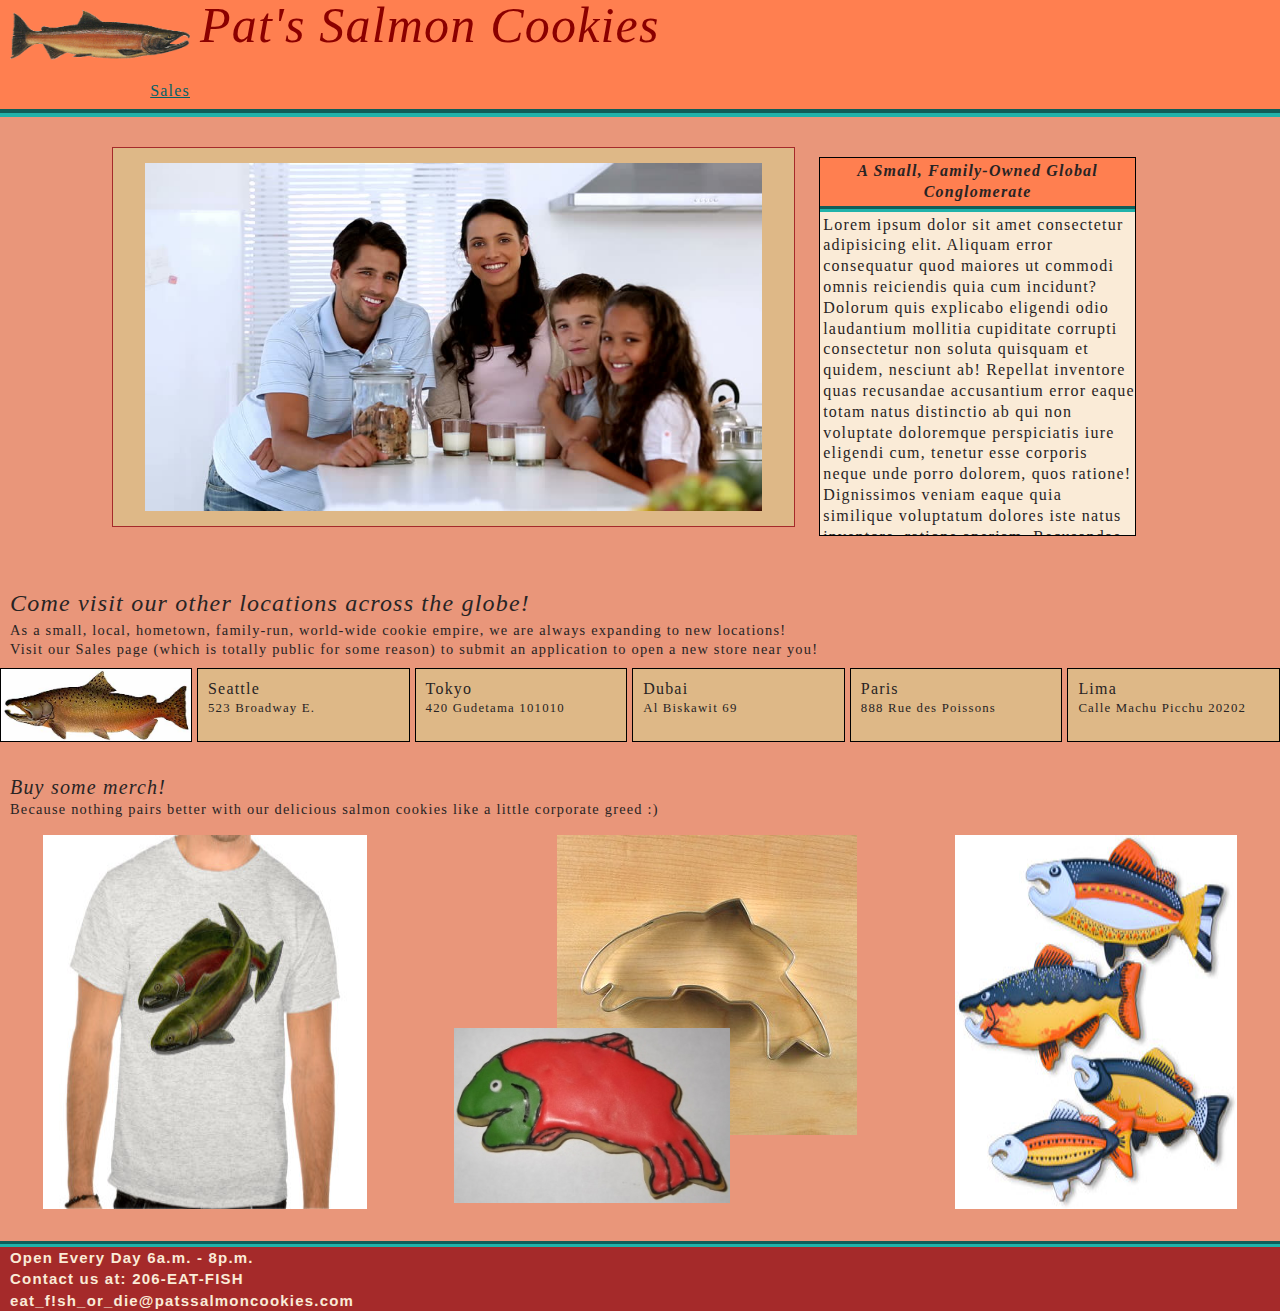
<file: index.html>
<!DOCTYPE html>
<html lang="en">

<head>
	<meta charset="UTF-8">
	<meta http-equiv="X-UA-Compatible" content="IE=edge">
	<meta name="viewport" content="width=device-width, initial-scale=1.0">
	
	<title>Pat's Salmon Cookies</title>

  <link rel="preconnect" href="https://fonts.googleapis.com">
  <link rel="preconnect" href="https://fonts.gstatic.com" crossorigin>
	<link href="https://fonts.googleapis.com/css2?family=Fira+Sans+Condensed:wght@200&display=swap" rel="stylesheet">
	
	<link rel="stylesheet" href="css/reset.css">
	<link rel="stylesheet" href="css/style.css">
</head>


<body>
	<header>
		<nav>
			<img src="img/salmon.png" alt="Realistic salmon logo that was definitely a good design choice for a cookie company. Very appetizing. Realisti live salmon always make me crave a sweet baked good.">
			<a href="sales.html">Sales</a>
		</nav>
		<section>
			<h1>Pat's Salmon Cookies</h1>
		</section>
	</header>
	<main>
		<div id="bio">
		<article class="family-business">
			<img src="img/family.jpg" alt="100% a real family who definitely knew each other before this photoshoot and weren't just found on a stockphoto website for the purposes of making this apparent global enterprise of a cookie company seem like a down-to-earth mom-n-pop shop from your hometown.">
		</article>
		<article class="about-us">
      <h3>A Small, Family-Owned Global Conglomerate</h3>
      <section>
        <p>Lorem ipsum dolor sit amet consectetur adipisicing elit. Aliquam error consequatur quod maiores ut commodi omnis reiciendis quia cum incidunt? Dolorum quis explicabo eligendi odio laudantium mollitia cupiditate corrupti consectetur non soluta quisquam et quidem, nesciunt ab! Repellat inventore quas recusandae accusantium error eaque totam natus distinctio ab qui non voluptate doloremque perspiciatis iure eligendi cum, tenetur esse corporis neque unde porro dolorem, quos ratione! Dignissimos veniam eaque quia similique voluptatum dolores iste natus inventore, ratione aperiam. Recusandae quo, delectus aspernatur a ducimus voluptatum culpa nostrum facilis sequi est nulla!</p>
        <p>Lorem ipsum dolor sit amet consectetur adipisicing elit. Aliquam error consequatur quod maiores ut commodi omnis reiciendis quia cum incidunt? Dolorum quis explicabo eligendi odio laudantium mollitia cupiditate corrupti consectetur non soluta quisquam et quidem, nesciunt ab! Repellat inventore quas recusandae accusantium error eaque totam natus distinctio ab qui non voluptate doloremque perspiciatis iure eligendi cum, tenetur esse corporis neque unde porro dolorem, quos ratione! Dignissimos veniam eaque quia similique voluptatum dolores iste natus inventore, ratione aperiam. Recusandae quo, delectus aspernatur a ducimus voluptatum culpa nostrum facilis sequi est nulla!</p>
        <p>Lorem ipsum dolor sit amet consectetur adipisicing elit. Aliquam error consequatur quod maiores ut commodi omnis reiciendis quia cum incidunt? Dolorum quis explicabo eligendi odio laudantium mollitia cupiditate corrupti consectetur non soluta quisquam et quidem, nesciunt ab! Repellat inventore quas recusandae accusantium error eaque totam natus distinctio ab qui non voluptate doloremque perspiciatis iure eligendi cum, tenetur esse corporis neque unde porro dolorem, quos ratione! Dignissimos veniam eaque quia similique voluptatum dolores iste natus inventore, ratione aperiam. Recusandae quo, delectus aspernatur a ducimus voluptatum culpa nostrum facilis sequi est nulla!</p>
        <p>Lorem ipsum dolor sit amet consectetur adipisicing elit. Aliquam error consequatur quod maiores ut commodi omnis reiciendis quia cum incidunt? Dolorum quis explicabo eligendi odio laudantium mollitia cupiditate corrupti consectetur non soluta quisquam et quidem, nesciunt ab! Repellat inventore quas recusandae accusantium error eaque totam natus distinctio ab qui non voluptate doloremque perspiciatis iure eligendi cum, tenetur esse corporis neque unde porro dolorem, quos ratione! Dignissimos veniam eaque quia similique voluptatum dolores iste natus inventore, ratione aperiam. Recusandae quo, delectus aspernatur a ducimus voluptatum culpa nostrum facilis sequi est nulla!</p>
      </section>
			</article>
			</div>
			<div id="other-locations">
				<h1>Come visit our other locations across the globe!</h1>
				<p>As a small, local, hometown, family-run, world-wide cookie empire, we are always expanding to new locations!</p>
				<p>Visit our Sales page (which is totally public for some reason) to submit an application to open a new store near you!</p>
			</div>
		<section class="other-locations">
			<img src="img/chinook.jpg" alt="Another realistic photo of a fish because why the hell not.">
			<article id="seattle">
				<h1>Seattle</h1>
				<p>523 Broadway E.</p>
			</article>
			<article class id="tokyo">
				<h2>Tokyo</h2>
				<p>420 Gudetama 101010</p>
			</article>
			<article id="dubai">
				<h3>Dubai</h3>
				<p>Al Biskawit 69</p>
			</article>
			<article id="paris">
				<h4>Paris</h4>
				<p>888 Rue des Poissons</p>
				</ul>
			</article>
			<article id="lima">
				<h5>Lima</h5>
				<p>Calle Machu Picchu 20202</p>
			</article>
		</section>
		<div id="buy-merch">
			<h1>Buy some merch!</h1>
			<p>Because nothing pairs better with our delicious salmon cookies like a little corporate greed :)</p>
		</div>
		<section id="merch">
			<img src="img/shirt.jpg" alt="A stylish t-shirt in heather grey with two wonderfully realistic salmon hugging depicted on the front. Alexander McQueen could never.">
			<div class="image-stack">
				<div class="top-image">
					<img src="img/frosted-cookie.jpg" alt="A delicious frosted salmon cookie! Bon appetite!">
				</div>
				<div class="bottom-image">
					<img src="img/cutter.jpeg"
						alt="A beautiful salmon-shaped cookie cutter for all your salmon-shaped cookie cutting needs">
				</div>
			</div>
			<img src="img/fish.jpg" alt="A lovely poster of some color cartoon fish, for those with an eye for interior design">
		</section>
	</main>
	<footer>
		<p>Open Every Day 6a.m. - 8p.m.</p>
		<p>Contact us at: 206-EAT-FISH</p>
		<p>eat_f!sh_or_die@patssalmoncookies.com</p>
	</footer>

	<script src="js/app.js"></script>

</body>

</html>

<!-- 
	
Chat Events:

<!DOCTYPE html>
<html lang="en">

 <head>
  <meta charset="UTF-8">
  <title>Homegrown Slack</title>
  <link rel="stylesheet" type="text/css" href="style.css">
 </head>

 <body>

  <h1>Note: Your possible users are Benton, Dan, Jonny, Katie, Sam, Nick, and Otis.</h1>

  <form id="chat-form">
    <fieldset>
      <legend>Chat submission form</legend>

      <label for="who">Who: </label>
      <input name="who" type="text" />

      <label for="says">Comment: </label>
      <input name="says" type="text" size="50" />

      <button id="comment-button" type="submit">Create new comment!</button>
    </fieldset>
  </form>

  <button id="clear-chat-list">Clear all comments!</button>

  <ul id="chat-list"></ul>

  <script src="chat.js"></script>
 </body>
</html> 

-->
</file>
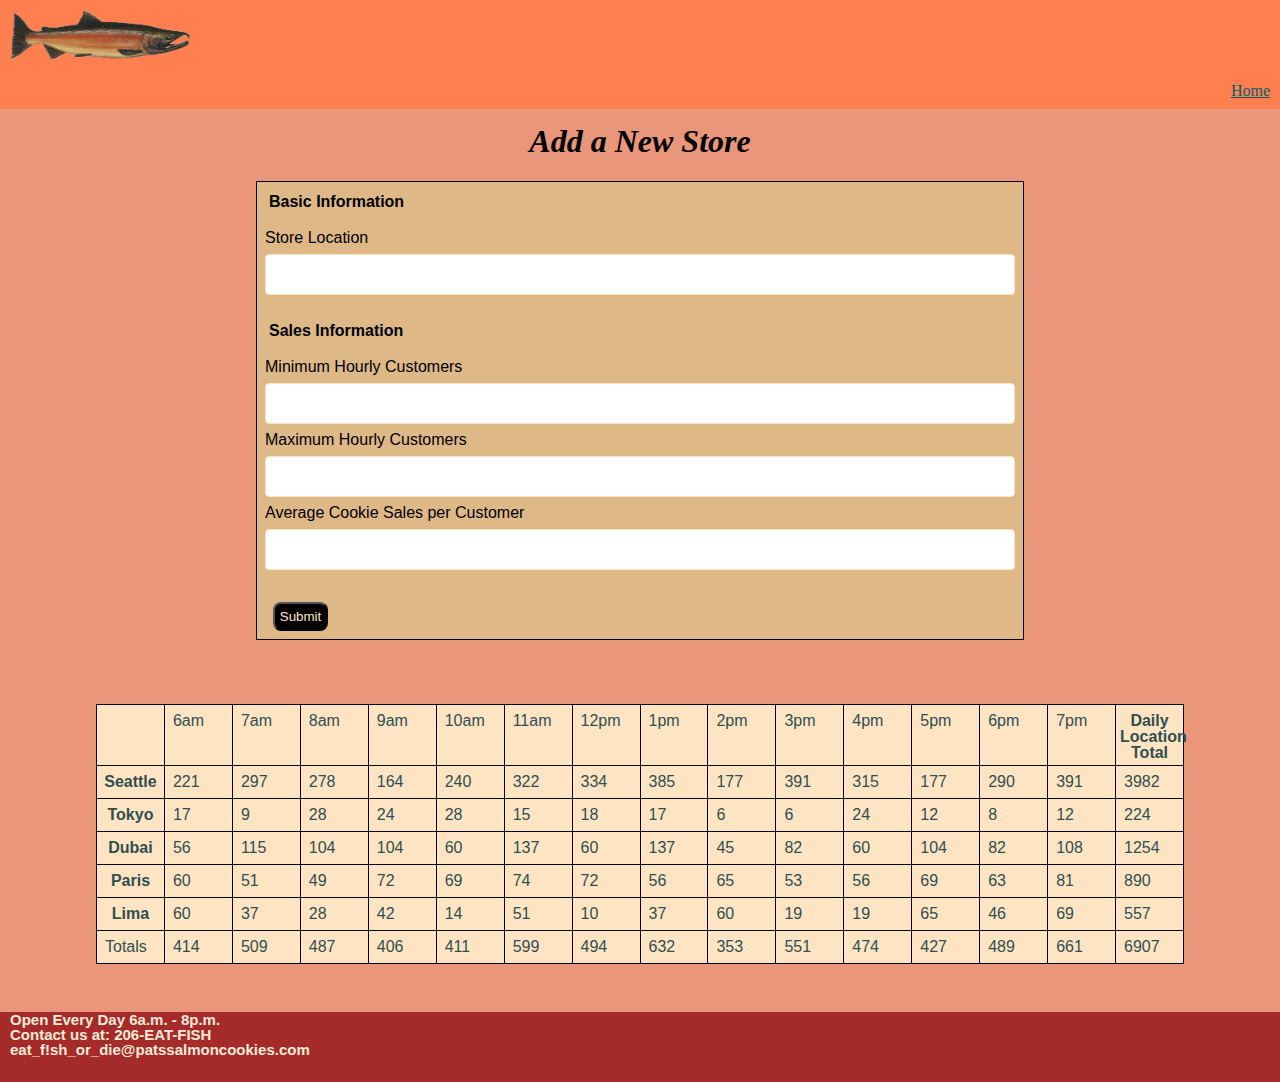
<file: sales.html>
<!DOCTYPE html>
<html lang="en">

<head>
	<meta charset="UTF-8">
	<meta http-equiv="X-UA-Compatible" content="IE=edge">
	<meta name="viewport" content="width=device-width, initial-scale=1.0">
	<link href='https://fonts.google.com/specimen/Fira+Sans+Condensed?category=Sans+Serif' rel='stylesheet'>
	<title>Sales</title>
	<a href="sales.html"></a>
	<link rel="stylesheet" href="css/sales.css">
	<link rel="stylesheet" href="css/reset.css">
</head>

<body>
<header>
	<nav>
		<img src="img/salmon.png">
		<a href="index.html">Home</a>
	</nav>
</header>

<main>

	<!-- <h1>Cookie Sales</h1>
	<div id="seattle"><h2>Seattle</h2></div>
	<div id="tokyo"><h3>Tokyo</h3></div>
	<div id="dubai"><h4>Dubai</h4></div>
	<div id="paris"><h5>Paris</h5></div>
	<div id="lima"><h6>Lima</h6></div> -->

	<h1>Add a New Store</h1>

	<!--
		Information needed:
		- Location
		- Min customers
		- Max customers
		- Avg customers
	-->
	<section class="add">
	<form id="addStoreForm">
		<fieldset>
			<legend>Basic Information</legend>
			<br>
			<label>Store Location</label>
			<input name="location" required type="text"/>
			<br>
			<br>
		</fieldset>
		<fieldset>
			<legend>Sales Information</legend>
			<br>
			<label>Minimum Hourly Customers</label>
			<input name="min" required type="number"/>
			<br>
			<label>Maximum Hourly Customers</label>
			<input name="max" required type="number"/>
			<br>
			<label>Average Cookie Sales per Customer</label>
			<input name="avg" required type="number">
		</fieldset>
		<br>
		<button type="submit">Submit</button>
	</form>
	</section>

	<section class="table">
	<table id="salesTable">
	</table>
	</section>

</main>
<footer>
	<p>Open Every Day 6a.m. - 8p.m.</p>
	<p>Contact us at: 206-EAT-FISH</p>
	<p>eat_f!sh_or_die@patssalmoncookies.com</p>
</footer>
<script src="js/app.js"></script>
</body>

</html>

<!-- 
	
	Forms:

	<body>
    <header>
      <h1>Adopt a Kitten</h1>
    </header>
    <main>
      <h2>Add a Kitten</h2> 
        //Form Data Needed:
        //name
        //interests
        //isGoodWithKids
        //isGoodWithDogs
        //isGoodWithOtherCats 
      <form id="addKittenForm">
        <fieldset>
          <legend>Basic Information</legend>
          <label>Name</label>
          <input name="name" type="text"/>
          <label>Interests</label>
          <input name="interests" type="text" />
          <span>List interests, separated by commas</span>
        </fieldset>
        <fieldset>
          <legend>Placement Information</legend>
          <p>Can be placed with...</p>
          <label>
            <input name="isGoodWithKids" type="checkbox" />
            Kids
          </label>
          <label>
            <input name="isGoodWithDogs" type="checkbox" />
            Dogs
          </label>
          <label>
            <input name="isGoodWithOtherCats" type="checkbox" />
            Other Cats
          </label>
        </fieldset>
        <button type="submit">Submit</button>
      </form>
      <h2>Kittens Available for Adoption:</h2>
      <div id="kittenProfiles">
      </div>
    </main>

		// ***

	<aside>
	<form id="form">
		// Kitten(name, arrayOfLikes, about, photoURL, photoAlt)
		<fieldset>
			<legend>Kitten Info</legend>
			// the "for" on the label has to match the "id" of the input
		in order for screenreaders to acces the information
			<label for="nameOfKitten">Kitten's Name:</label>
			<input type="text" placeholder="ex. Socks" id="nameOfKitten" name="kittenName" required>

			// this wokrs with screenreaders by wrapping the lable around the input. We don't need the for or id here
			<label>Number of Months Old:
				<input type="number" name="ageInMonths">
			</label>

			<label>About Kitten:
				<textarea name="aboutKitten"></textarea>
			</label>

			<label>Photo URL:
				<input type="url" name="imageURL">
			</label>

			<label>About Photo:
				<input type="text" name="imageAlt">
			</label>
		</fieldset>

		<fieldset>
			<legend>Kitten's Favorite Things</legend>
			<label>1st Favorite:
				<input type="text" name="fav1">
			</label>
			<label>2nd favorite:
				<input type="text" name="fav2">
			</label>
			<label>3rd favorite:
				<input type="text" name="fav3">
			</label>
		</fieldset>
		<button type="submit">Add Kitten</button>
	</form>
</aside>
</main> 

-->


<!--

Creating a Table:
// present data in rows and columns (tabular) by using a table in html

//refer to CSS default able layout code
<table>
		<thead>
			<tr>
				<th>Head</th>
				<th>Head</th>
				<th>Head</th>
			</tr>
		<thead>
		<tbody>
			<tr>
				<td>Data<td>
				<td>Data<td>
				<td>Data<td>
			</tr>
			<tr>
				<td>Data<td>
				<td>Data<td>
				<td>Data<td>
			</tr>
			<tr>
				<td>Data<td>
				<td>Data<td>
				<td>Data<td>
			<tr>
		</tbody>
		<tfoot>
			<tr>
				<td>Data<td>
				<td>Data<td>
				<td>Data<td>
			<tr>
		<tfoot>
	</table>

-->
</file>
<file: css/style.css>
* {
	box-sizing: border-box;
	margin: 0;
	padding: 0;
	/* font-family: //my google font?; */
	color: rgb(40, 36, 36);
	letter-spacing: 1.2px;
	line-height: 1.3;
}

/* having trouble spacing everything in the header the way I want. I want the fish logo to the fr left side of the page, "Pat's Salmon Cookies" centered, sales button, idk, far right corner of the header? */
header {
	background-color: coral;
	width: 100%;
	border-bottom: 8px groove lightseagreen;
	display: flex;
}

nav img {
	padding: 10px;
	width: 200px;
	height: 70px;
}

nav a {
	display: flex;
	justify-content: flex-end;
	padding: 10px;
  font-family: Georgia, 'Times New Roman', Times, serif;
  color: rgb(3, 97, 104);
}

header h1 {
	/*I want this to be my Google Font */
	font-family: Cambria, Cochin, Georgia, Times, 'Times New Roman', serif;
	font-size: 50px;
	color: darkred;
	font-style: oblique;
}

body {
	background-color: darksalmon;
	width: 100%;
	margin: auto;
}

#bio {
	display: flex;
	justify-content: center;
	width: 80%;
	margin-left: 7rem;
	margin-bottom: 2rem;
}

.family-business {
	background-color: burlywood;
	border: 1px solid brown;
	margin: 30px auto auto auto;
	display: flex;
	justify-content: center;
}

.family-business img {
	width: 95%;
	padding: 15px;
}

.about-us {
	width: 40%;
	margin-top: 40px;
	margin-left: 1.5rem;
	margin-bottom: 20px;
	border: 1px solid black;
	background-color: antiquewhite;
}

.about-us h3 {
	font-size: 1rem;
	font-weight: bold;
	text-align: center;
	font-style: italic;
	padding: 3px;
	background-color: coral;
	border-bottom: 6px groove lightseagreen;
}

.about-us section {
	font-family: Georgia, 'Times New Roman', Times, serif;
	height: 320px;
	overflow: auto;
	margin-top: 3px;
	margin-left: 3px;
	background-color: antiquewhite;
}

#other-locations h1 {
	font-size: 1.5rem;
	font-style: italic;
	margin-bottom: 2px;
	margin-left: 10px
}

#other-locations p {
	font-size: .9rem;
	margin-left: 10px;
}

.other-locations {
	display: flex;
	justify-items: flex-start;
	margin-top: 10px;
	margin-bottom: 2rem;
}

.other-locations img {
	width: 15%;
	border: 1px solid black;
}

.other-locations p {
	font-size: .8rem;
}

#seattle, #tokyo, #dubai, #paris, #lima {
	background-color: burlywood;
	border: 1px solid black;
	display: flex;
	flex-wrap: wrap;
	width: 30%;
	padding: 10px;
	flex-direction: column;
	text-align: justify;
	margin-left: 5px;
}

#buy-merch h1 {
	font-size: 1.25rem;
	font-style: italic;
	margin-left: 10px;
}

#buy-merch p {
	font-size: .9rem;
	margin-left: 10px;
}

/* can't figure out how to make all of these images smaller.. the stacked images stay the same size, I think bc of the grid system I used, but idk how to fix it */
#merch {
	margin-top: 1rem;
	margin-bottom: 2rem;
	display: flex;
	justify-content: space-around;
}

/* layering images: */
.image-stack {
	display: grid;
	grid-template-columns: repeat(12, 1fr);
	position: relative;
}

.top-image {
	grid-column: 1 / span 8;
	grid-row: 1;
	/* must be on the same row as the other image */
	padding-top: 70%;
	/* this pushes the image down, and keeps it proportional as it resizes */
	z-index: 1;
	/* make this image render on top of the bottom */
}

.bottom-image {
	grid-column: 4 / -1;
	grid-row: 1;
	/* make this image be on the same row */
}



footer {
	background-color: brown;
	border-top: 6px groove lightseagreen;
	width: 100%;
	height: 70px;
	display: flex;
	flex-direction: column;
}

footer p {
	font-family: Arial, Helvetica, sans-serif;
	color:antiquewhite;
	font-size: 15px;
	font-weight: bold;
	margin: auto auto auto 10px;
}


/*

Animations and Transitions in CSS:

// red square that changes into an orange circle when the user hovers over it
body {
	margin: 1rem;
}

section {
	width: 300px;
	height: 3300px;
	background: red;
	transition: 1s all;
}

section:hover {
	background: orange;
	transform: rotate(1000deg);
	border-radius: 50%;
}

// a tab on the side of the page that pulls out into a bar
section {
	margin-top: 30px;
	border-radius: 0 3px 3px 0;
	width: 40px;
	height: 150px;
	background: red;
	transition: 350ms all;
}

section:hover {
	background: orange;
	width: 500px;
}

// text effects
#keyframes cool-text {
	0% {
		color: red;
		font-size: 5vw;
	}
	10% {
		background: black;
		color: white;
	}
	50% {
		font-family: cursive;
		font-size: 10vw;
	}
	75% {
		background: pink;
		color: orange;
	}
}

p {
	animation: cool-text 2s infinite;
	animation-delay: 2s;
}

// more animations using keyframes
#keyframes boxchanger {
	0% {
		width: 200px;
		height: 200px;
		background: red;
	}
	25% {
		width: 400px;
		height: 300px;
		background: blue;
	}
	75% {
		width: 100px;
		height: 100px;
		background: purple;
		border-radius: 50%
	}
}

div {
	width: 300px;
	height: 300px;
	background: blue;
	animation: box-changer 3s infinite;
}

*/
</file>
<file: css/sales.css>
* {
  box-sizing: border-box;
  margin: 0;
  padding: 0;
}

/* why isn't my border showing up? */
header {
  background-color: coral;
  width: 100%;
  border-bottom: 8px groove lightseagreen;
  padding: 10px;
}

header img {
  padding: 10px;
  width: 200px;
  height: 70px;
}

/* can't figure out how to get this on the same level as the fish img */
header a {
  display: flex;
  justify-content: flex-end;
  padding: 10px;
  font-family: 'Times New Roman', Times, serif;
  color: rgb(3, 97, 104);
}


body {
  background-color: darksalmon;
  width: 100%;
}


main h1 {
  margin: 1rem auto 1rem auto;
  display: flex;
  justify-content: center;
  /* how to I add my Google font? font-family: ""; */
  font-size: 2rem;
  font-style: italic;
  font-weight: bold;
}

.add {
  display: flex;
  justify-content: center;
}

#addStoreForm {
  margin-top: .5rem;
  margin-bottom: 4rem;
  padding-top: .5rem;
  padding-left: .50rem;
  padding-right: .50rem;
  width: 60%;
  border: 1px solid black;
  background-color: burlywood;
  font-family: Arial, Helvetica, sans-serif;
}


fieldset legend {
  font-family: Arial, Helvetica, sans-serif;
  font-weight: bold;
  font-size: 1rem;
  padding: .25rem;
}

fieldset {
  padding: 2rem;
  margin: .5rem;
}

button {
  padding: .3rem;
  margin: .5rem;
  color: bisque;
  background-color: black;
  border-radius: .5rem;
}

button:hover {
  color: #73094c;
  border: 2px solid #a4a4a4;
  background-color: #73094c;
  background: -webkit-gradient(linear, left top, left bottom, from(#F0E8C7), to(#9C9000));
  background: -moz-linear-gradient(top, #F0E8C7, #9C9000);
  background: -o-linear-gradient(top, #F0E8C7, #9C9000);
  background: -ms-linear-gradient(top, #F0E8C7, #9C9000);
}

input[type=text],
input[type=number] {
  width: 100%;
  padding: 12px 20px;
  margin: 8px 0;
  display: inline-block;
  border: 1px solid bisque;
  border-radius: 4px;
}

.table {
  display: flex;
  justify-content: center;
  font-family: Arial, Helvetica, sans-serif;
  color: darkslategray;
  margin-bottom: 3rem;
}

table {
  width: 85%;
  table-layout: fixed;
  margin: 2rem;
  background-color: bisque;
}

table,
th,
td,
tr {
  border: 1px solid black;
  border-collapse: collapse;
}

table td {
  border: 1px solid black;
  padding: .5rem;
  border-collapse: collapse;
}

table th {
  font-weight: bold;
  border: 1px solid black;
  padding: .25rem;
}

/* where is my border and why is the <p> spacing all messed up compared to the index pg? */
footer {
  background-color: brown;
  border-top: 6px groove lightseagreen;
  width: 100%;
  height: 70px;
  display: flex;
  flex-direction: column;
}

footer p {
  font-family: Arial, Helvetica, sans-serif;
  color: antiquewhite;
  font-size: 15px;
  font-weight: bold;
  margin: auto auto auto 10px;
}

/*

Grid Layout:

//Grid Garden
#garden {
  display: grid;
  grid-template-columns: 20% 20% 20% 20% 20%;
  grid-template-rows: 20% 20% 20% 20% 20%;
}

#water {
  grid-column-start: 1;
  grid-column-end: 4;
}

//or...

#water {
  // start on grid column 3, end on grid column 6.
  grid-column: 3/6;
}

//covering mass areas with the grid
#garden {
  display: grid;
  grid-template-columns: 20% 20% 20% 20% 20%;
  grid-template-rows: 20% 20% 20% 20% 20%;
}

#water {
  grid-column: 2/6;
  grid-row: 1/6;
}

//or...

#water {
  // row start / column start / row end /column end;
  grid-area: 1 / 2 / 4 / 6;
}

//with multiple items
#garden {
  display: grid;
  grid-template-columns: 20% 20% 20% 20% 20%;
  grid-template-rows: 20% 20% 20% 20% 20%;
}

#water-1 {
  grid-area: 1 / 4 / 6 / 5;
}

#water-2 {
grid-area: 2/ 3 / 5 / 6;
}

//If grid items aren't explicitly placed with grid-area, grid-column, grid-row, etc., they are automatically placed according to their order in the source code. We can override this using the order property, which is one of the advantages of grid over table-based layout.

//By default, all grid items have an order of 0, but this can be set to any positive or negative value, similar to z-index.

#garden {
  display: grid;
  grid-template-columns: 20% 20% 20% 20% 20%;
  grid-template-rows: 20% 20% 20% 20% 20%;
}

.water {
  order: 0;
}

#poison {
order: 5;
}

*/
</file>
